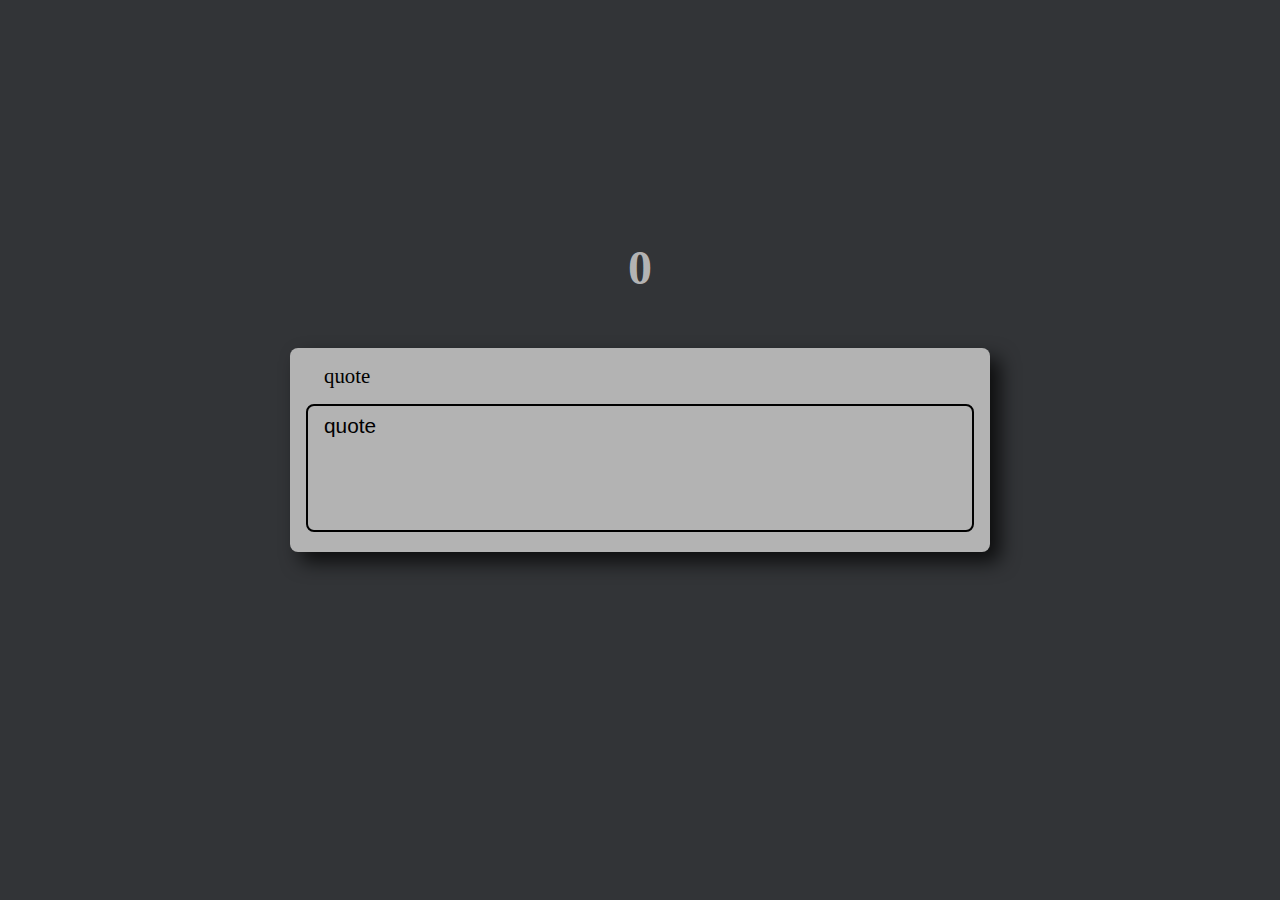
<file: index.html>
<!DOCTYPE html>
<html lang="en">
  <head>
    <meta charset="UTF-8" />
    <meta name="viewport" content="width=device-width, initial-scale=1.0" />
    <link rel="stylesheet" href="style.css" />
    <script src="script.js" defer></script>
    <title>Speed</title>
  </head>
  <body>
    <div class="timer" id="timer">0</div>

    <div class="container">
      <div class="quote-display" id="quoteDisplay">quote</div>
      <textarea id="quoteInput" class="quote-input" autofocus>quote</textarea>
    </div>
  </body>
</html>
</file>
<file: style.css>
* {
  box-sizing: border-box;
}

body {
  display: flex;
  justify-content: center;
  align-items: center;
  min-height: 100vh;
  margin: 0;
  background-color: #323437;
}

body,
.quote-input {
  font-family: "Gill Sans", "Gill Sans MT", Calibri, "Trebuchet MS", sans-serif;
}

.container {
  background-color: #b3b3b3;
  box-shadow: 10px 10px 19px 0px rgba(0, 0, 0, 0.75);
  padding: 1rem;
  border-radius: 0.5rem;
  width: 700px;
  max-width: 90%;
}

.timer {
  position: absolute;
  top: 15rem;
  font-size: 3rem;
  color: #b3b3b3;
  font-weight: bold;
}

.quote-display {
  margin-bottom: 1rem;
  margin-left: calc(1rem + 2px);
  margin-right: calc(1rem + 2px);
  font-size: 1.3rem;
}

.quote-input {
  background-color: transparent;
  border: 2px solid #555555;
  outline: none;
  width: 100%;
  height: 8rem;
  margin: auto;
  resize: none;
  padding: 0.5rem 1rem;
  font-size: 1.3rem;
  border-radius: 0.5rem;
}

.quote-input:focus {
  border-color: black;
}

.correct {
  color: green;
}

.incorrect {
  color: red;
  text-decoration: underline;
}

/* Background Styles Only */

@import url("https://fonts.googleapis.com/css?family=Raleway");

* {
  font-family: Raleway;
}

.side-links {
  position: absolute;
  top: 15px;
  right: 15px;
}

.side-link {
  display: flex;
  align-items: center;
  justify-content: center;
  text-decoration: none;
  margin-bottom: 10px;
  color: white;
  width: 180px;
  padding: 10px 0;
  border-radius: 10px;
}

.side-link-youtube {
  background-color: red;
}

.side-link-twitter {
  background-color: #1da1f2;
}

.side-link-github {
  background-color: #6e5494;
}

.side-link-text {
  margin-left: 10px;
  font-size: 18px;
}

.side-link-icon {
  color: white;
  font-size: 30px;
}
</file>
